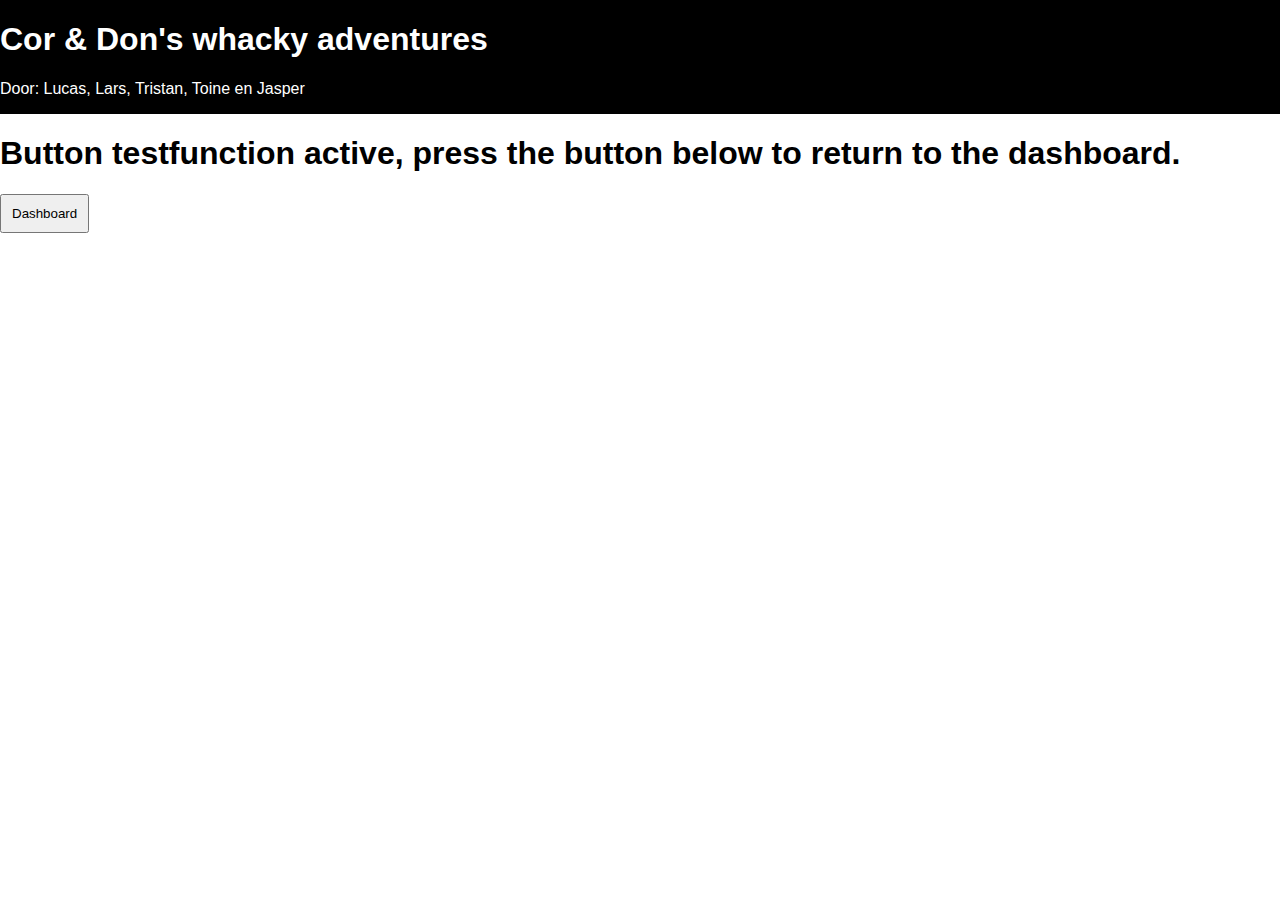
<file: src/templates/testbuttons.html>
<!DOCTYPE html>
<html lang="en">
<head>
    <meta charset="UTF-8">
    <title>Title</title>
  <link rel="stylesheet" type="text/css" href="../static/index.css">

<header class="topnav">
    <h1>Cor & Don's whacky adventures</h1>
    <p>Door: Lucas, Lars, Tristan, Toine en Jasper</p>
</header>
</head>
<body>

<h1>Button testfunction active, press the button below to return to the dashboard.</h1>

<form action="db_dashboard">
    <button class="button1">Dashboard</button>
</form>

</body>
</html>
</file>
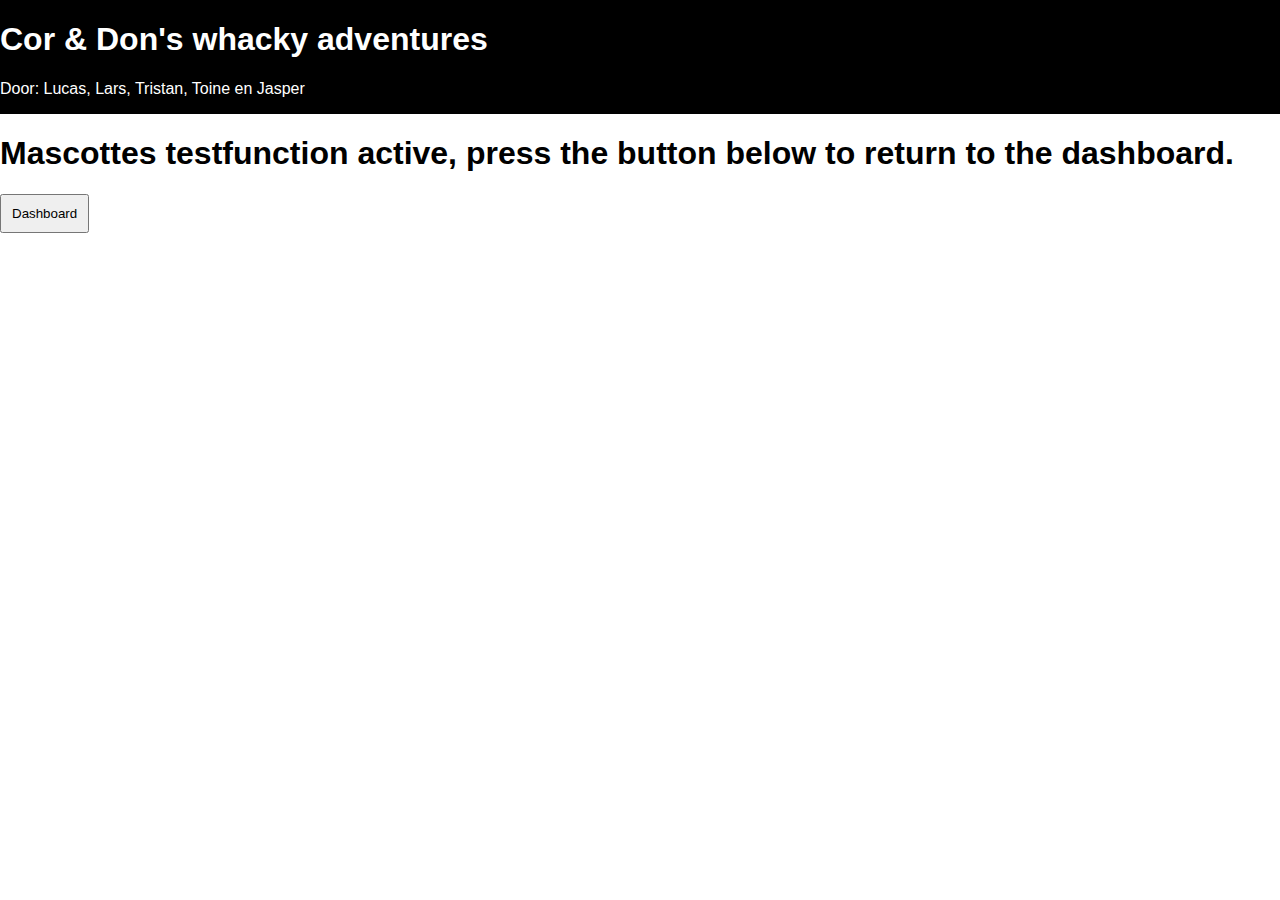
<file: src/templates/testmascottes.html>
<!DOCTYPE html>
<html lang="en">
<head>
    <meta charset="UTF-8">
    <title>Title</title>
  <link rel="stylesheet" type="text/css" href="../static/index.css">

<header class="topnav">
    <h1>Cor & Don's whacky adventures</h1>
    <p>Door: Lucas, Lars, Tristan, Toine en Jasper</p>
</header>
</head>
<body>

<h1>Mascottes testfunction active, press the button below to return to the dashboard.</h1>

<form action="db_dashboard">
    <button class="button1">Dashboard</button>
</form>

</body>
</html>
</file>
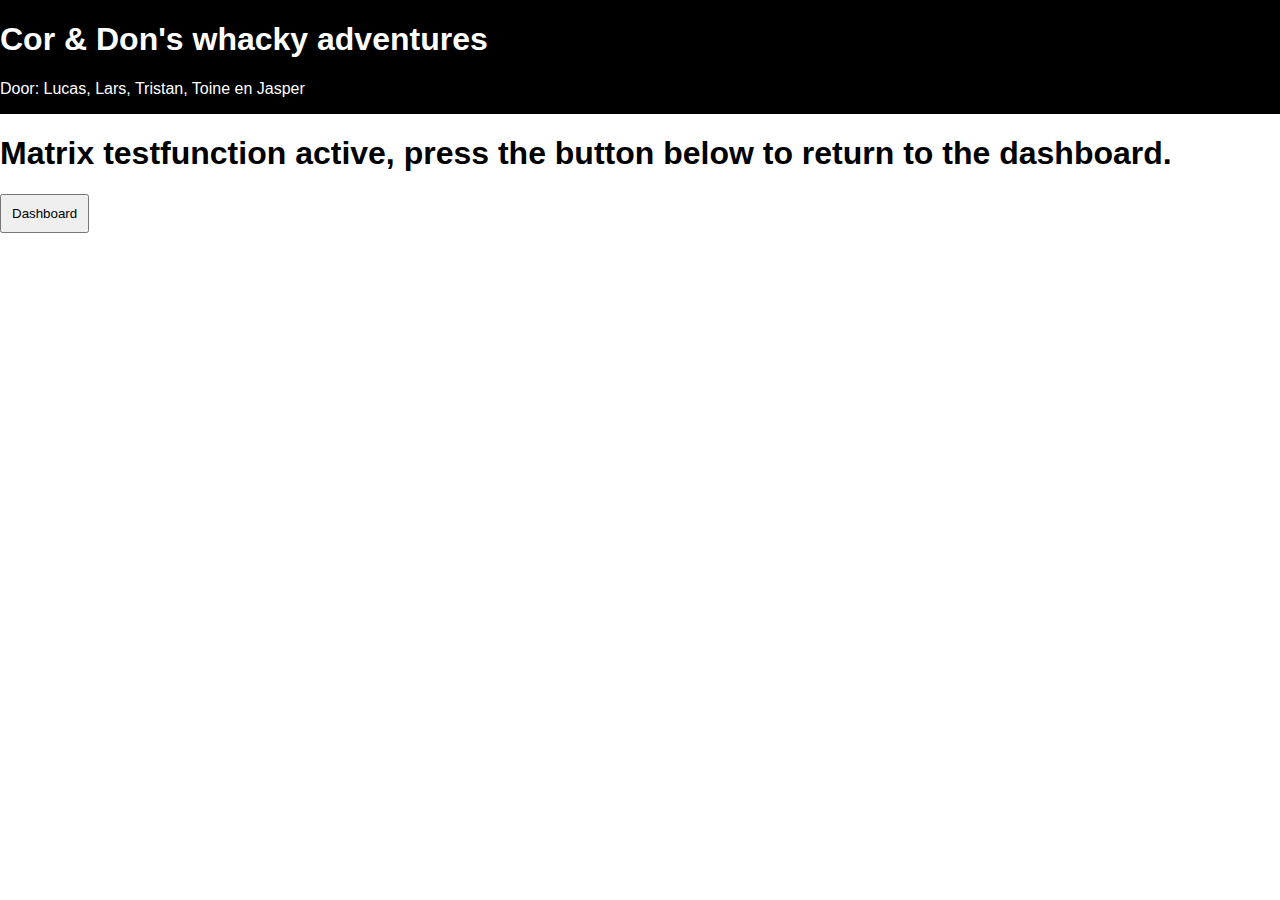
<file: src/templates/testmatrix.html>
<!DOCTYPE html>
<html lang="en">
<head>
    <meta charset="UTF-8">
    <title>Title</title>
  <link rel="stylesheet" type="text/css" href="../static/index.css">

<header class="topnav">
    <h1>Cor & Don's whacky adventures</h1>
    <p>Door: Lucas, Lars, Tristan, Toine en Jasper</p>
</header>
</head>
<body>

<h1>Matrix testfunction active, press the button below to return to the dashboard.</h1>

<form action="db_dashboard">
    <button class="button1">Dashboard</button>
</form>

</body>
</html>
</file>
<file: src/static/index.css>
body {  margin: 0; font-family: Arial, Helvetica, sans-serif;}


/* Style the top navigation bar */
.topnav {  overflow: hidden; background-color: black; color: white; margin:auto; align-content: center; align-self: center;}

/* Style the buttons*/
.button1, .button2, .button3 { padding: 10px; display:inline-block; float: bottom;}
.buttons { display: inline-block;}

.div__devicedata{
    float: left;
    width: 33%;
}

.div__userdata{
    float: right;
    width: 33%;
}

.table, th, td {
    border: 1px solid;
    background-color: white;
}

.table__row:nth-child(even) {
    background-color: white;
}

.table__header{
    text-align: left;
}

.table__cell{
    padding: 8px;
}
</file>
